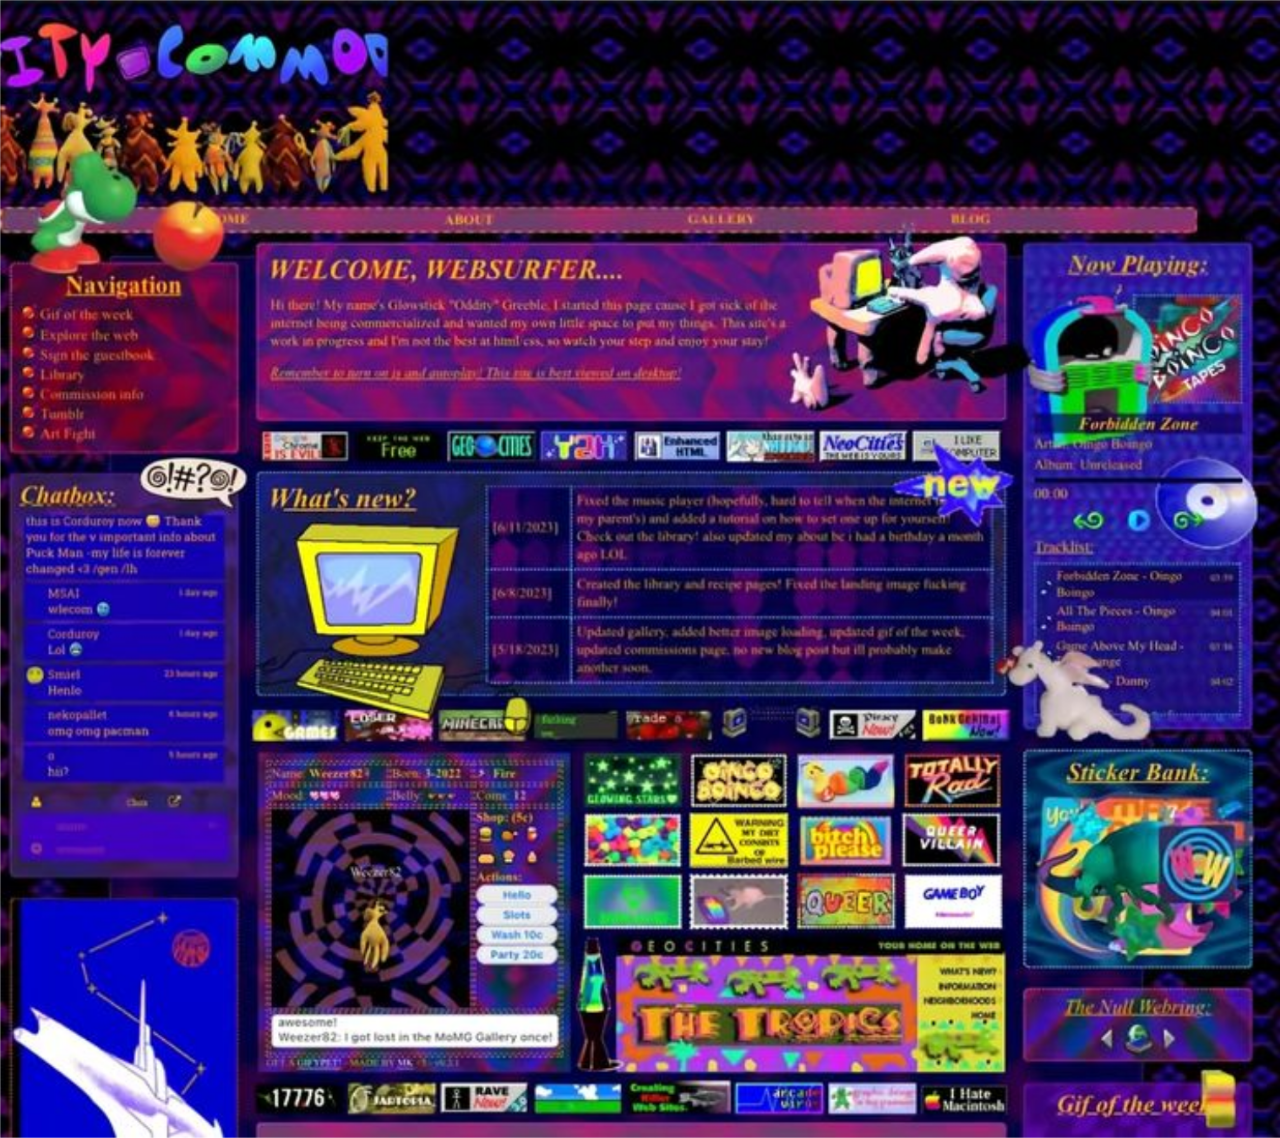
<file: system/pages/home/index.html>
<!DOCTYPE html>
<html lang="en">
<head>
    <!-- Basic Meta -->
    <meta charset="UTF-8">
    <meta name="viewport" content="width=device-width, initial-scale=1.0">
    <meta name="description" content="testing website design and layout">
    <meta name="keywords" content="database,government,network,organization,syndicate,public resource">
    <meta name="author" content="RSSU">
    <meta name="theme-color" content="#111111">
<link rel="preload" href="images/template.png" as="image">
    <!-- Title -->
    <title>THAWDABASE | HOME</title>

    <!-- Favicon -->
    <link rel="icon" type="image/png" href="https://raw.githubusercontent.com/thawdabase/projectwyvern/main/system/shared/favicon.png">

    <style>
        /* Chrome, Edge, Safari */
::-webkit-scrollbar {
    width: 0;
    height: 0;
}

/* Firefox */
html {
    scrollbar-width: none;
}

/* IE/Old Edge */
body {
    -ms-overflow-style: none;
}
        
        html,
        body {
            margin: 0;
            padding: 0;
            background: #000;
            width: 100%;
            min-height: 100%;
        }

        .hero {
            display: block;
            width: 100vw;
            height: auto;
        }
    </style>
</head>
<body>

    <img src="images/template.png" alt="Template" class="hero">

</body>
</html>
</file>
